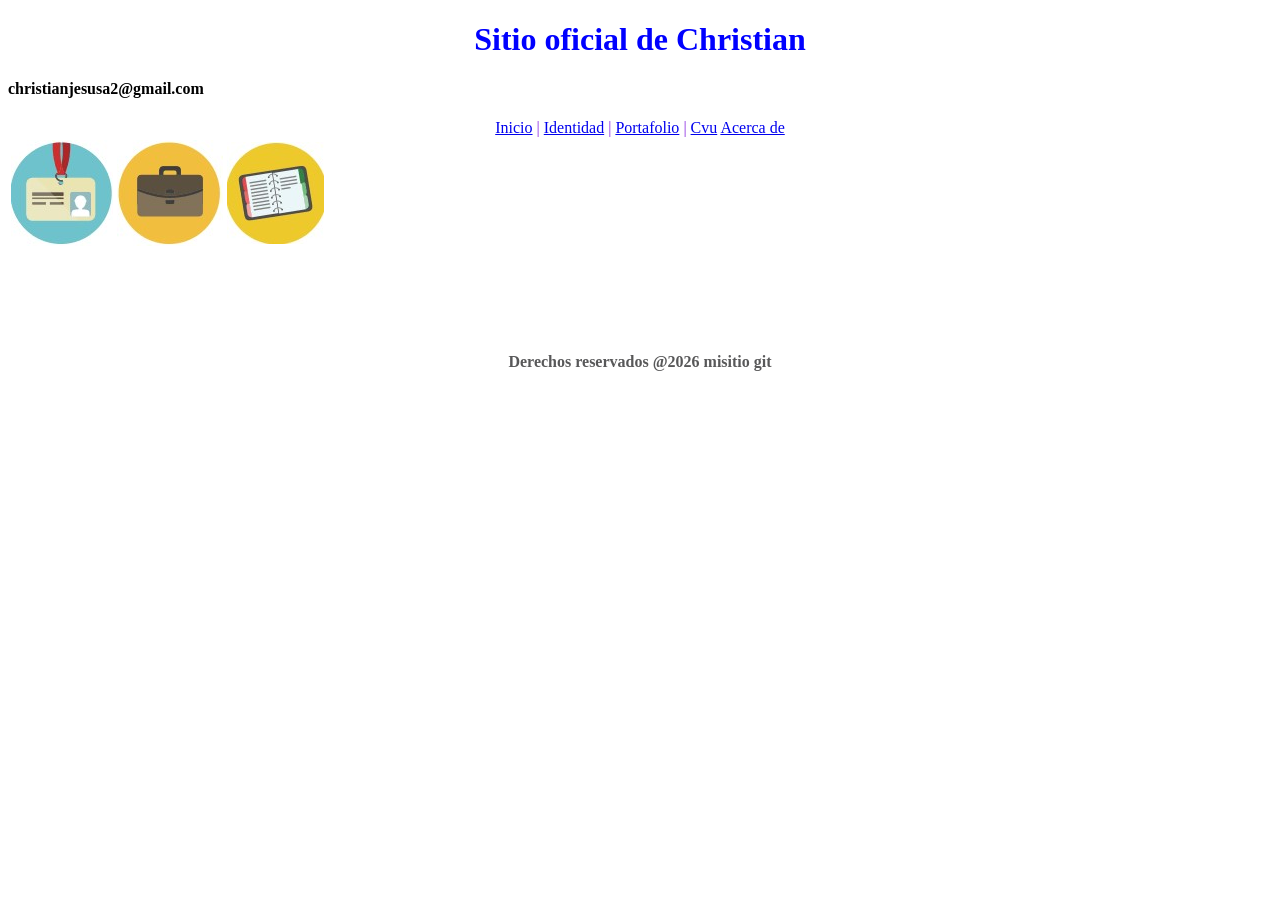
<file: index.html>
<!DOCTYPE html>
<html lang="en">
<head>
    <meta charset="UTF-8">
    <meta http-equiv="X-UA-Compatible" content="IE_edge">
    <meta name="viewport" content="width=device-width, initial-scale=1.0">
    <title>Mi primer proyecto git</title>
    <link rel="stylesheet" type="text/css" href="css/style.css">
</head>
<body>

     <div class="titulo"> 
     <h1>Sitio oficial de Christian</h1>
    </div> 

    <div class="header">
        <h4>christianjesusa2@gmail.com</h4>
    </div>
    <div class="menuHorizontal">
        <a href="index.html">Inicio</a> |
        <a href="identidad.html">Identidad</a> |
        <a href="portafolio.html">Portafolio</a> |
        <a href="cvu.html">Cvu</a>
        <a href="acerca.html">Acerca de</a>
    </div>
    
    <div class="content">

        <table class="tablaPrincipal">
            <tr>
                <td><a href="identidad.html"><img src="img/identidad.jpg"></a></td>
                <td><a href="portafolio.html"><img src="img/portafolio.jpg"></a></td>
                <td><a href="cvu.html"><img src="img/cvu.jpg"></a></td>
            </tr>
        </table>

    <div class="footer">
        <h4>Derechos reservados @2026 misitio git</h4>
    </div> 
    </div>
</body>
</html>
</file>
<file: css/style.css>
.menuHorizontal{
    text-align: center;
    color:blueviolet
}
.titulo{
    text-align: center;
    color:blue
}

.tablePrincipal{
    margin: auto;
    margin-top: 200px;
    color:rgb(98, 97, 97)
}
.footer{
    text-align: center;
    color: rgb(88, 88, 89);
    margin-top: 100px;


    
}
</file>
